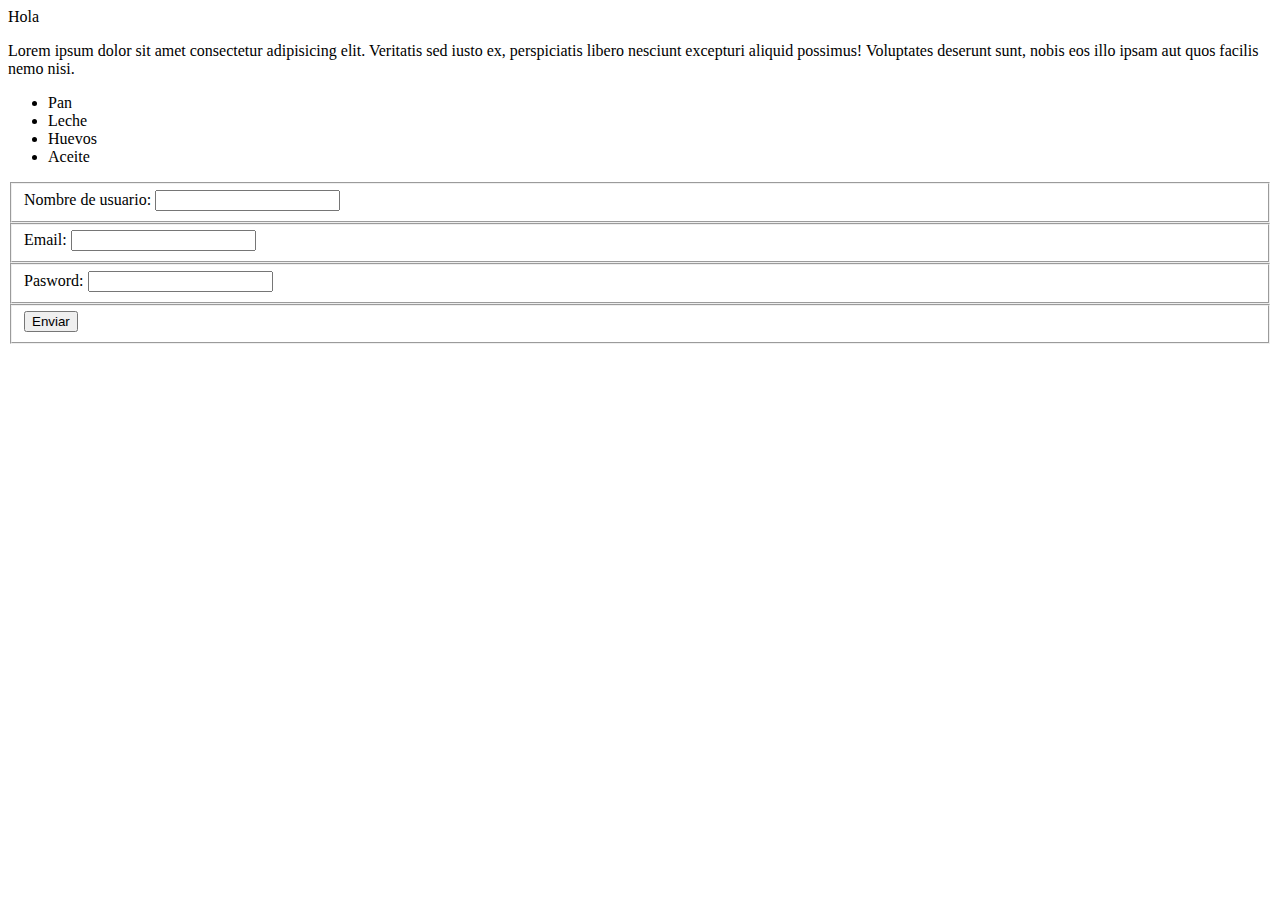
<file: index.html>
<!DOCTYPE html>
<html lang="es">
<head>
    <meta charset="UTF-8">
    <meta name="viewport" content="width=device-width, initial-scale=1.0">
    <title>Pagina</title>
</head>
<body>
    <div>Hola</div>
    <p>Lorem ipsum dolor sit amet consectetur adipisicing elit. Veritatis sed iusto ex, perspiciatis libero nesciunt excepturi aliquid possimus! Voluptates deserunt sunt, nobis eos illo ipsam aut quos facilis nemo nisi.</p>
    <ul>
        <li>Pan</li>
        <li>Leche</li>
        <li>Huevos</li>
        <li>Aceite</li>
    </ul>   
    <form>
        <fieldset>
            <label for="">Nombre de usuario: </label>
            <input type="text">
        </fieldset>
        <fieldset>
            <label for="">Email: </label>
            <input type="text">
        </fieldset>
        <fieldset>
            <label for="">Pasword: </label>
            <input type="text">
        </fieldset>
        <fieldset>
            <button>Enviar</button>
        </fieldset>
       
    </form> 
</body>
</html>
</file>
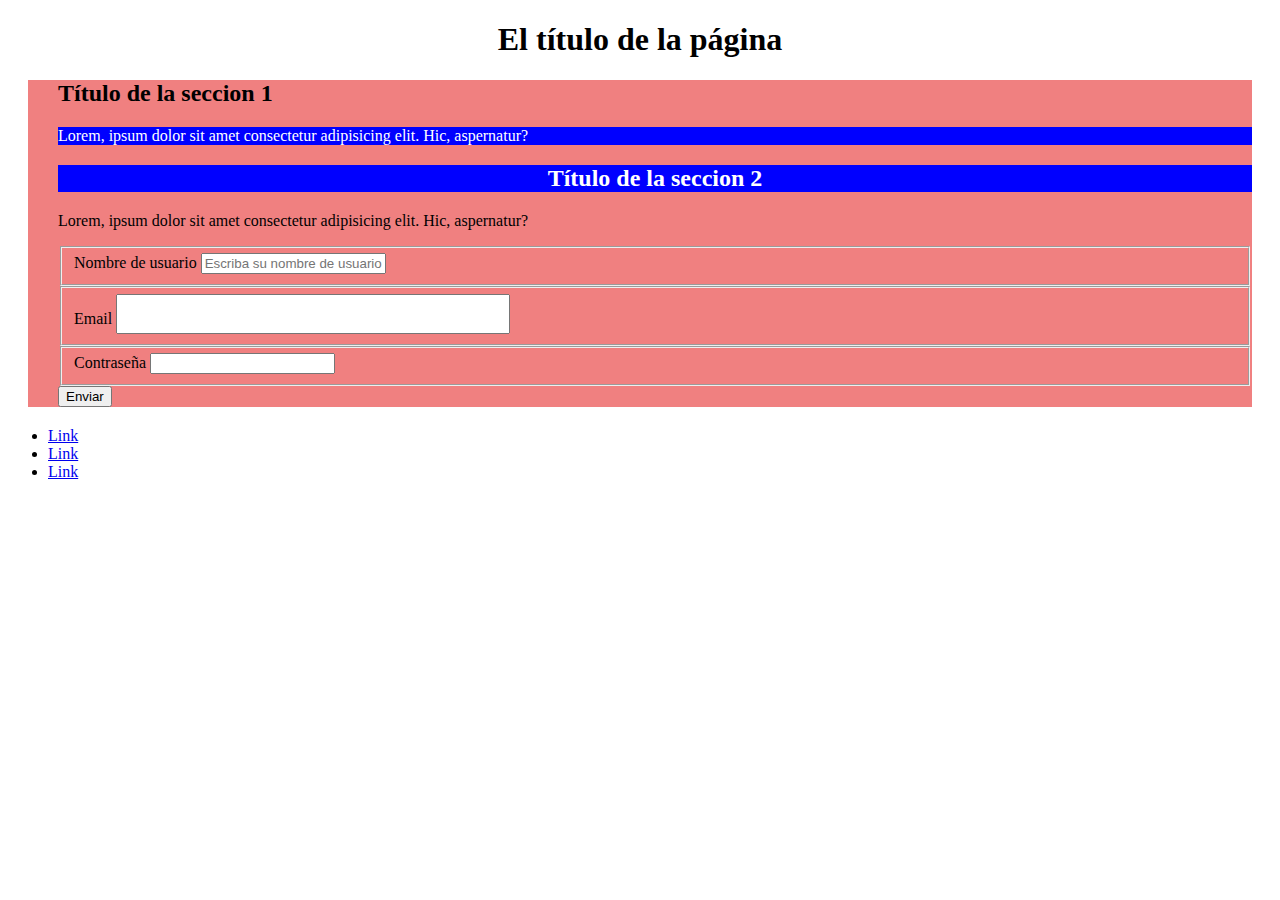
<file: semantic.html>
<!DOCTYPE html>
<html lang="es">
<head>
    <meta charset="UTF-8">
    <meta name="viewport" content="width=device-width, initial-scale=1.0">
    <link rel="stylesheet" href="./styles.css">
    <title>Document</title>
</head>
<body>
    
    <header>
        <h1>El título de la página</h1>
    </header>

    <main>
        <section>
            <h2>Título de la seccion 1</h2>
            <p class="blue-text">Lorem, ipsum dolor sit amet consectetur adipisicing elit. Hic, aspernatur?</p>
        </section>
        <section>
            <h2 class="blue-text text-center">Título de la seccion 2</h2>
            <p>Lorem, ipsum dolor sit amet consectetur adipisicing elit. Hic, aspernatur?</p>
        </section>
        <form>
            <fieldset>
                <label for="user-name">Nombre de usuario</label>
                <input type="text" id="user-name" placeholder="Escriba su nombre de usuario">
            </fieldset>
            <fieldset>
                <label for="email">Email</label>
                <input type="email" id="email">
            </fieldset>
            <fieldset>
                <label for="password">Contraseña</label>
                <input type="password" id="password">
            </fieldset>
            <button>Enviar</button>
        </form>
    </main>

    <footer>
        <nav>
            <ul>
                <li><a href="#">Link</a></li>
                <li><a href="#">Link</a></li>
                <li><a href="#">Link</a></li>
            </ul>
        </nav>
    </footer>

</body>
</html>
</file>
<file: styles.css>
h1{
    text-align: center;
}

main{
    background-color: lightcoral;
    margin: 20px;
    padding-left: 30px;
}

.blue-text{
    background-color: blue;
    color: white;
    
}

.text-center{
    text-align: center;
}

#email{
    font-size: 30px;
}
</file>
